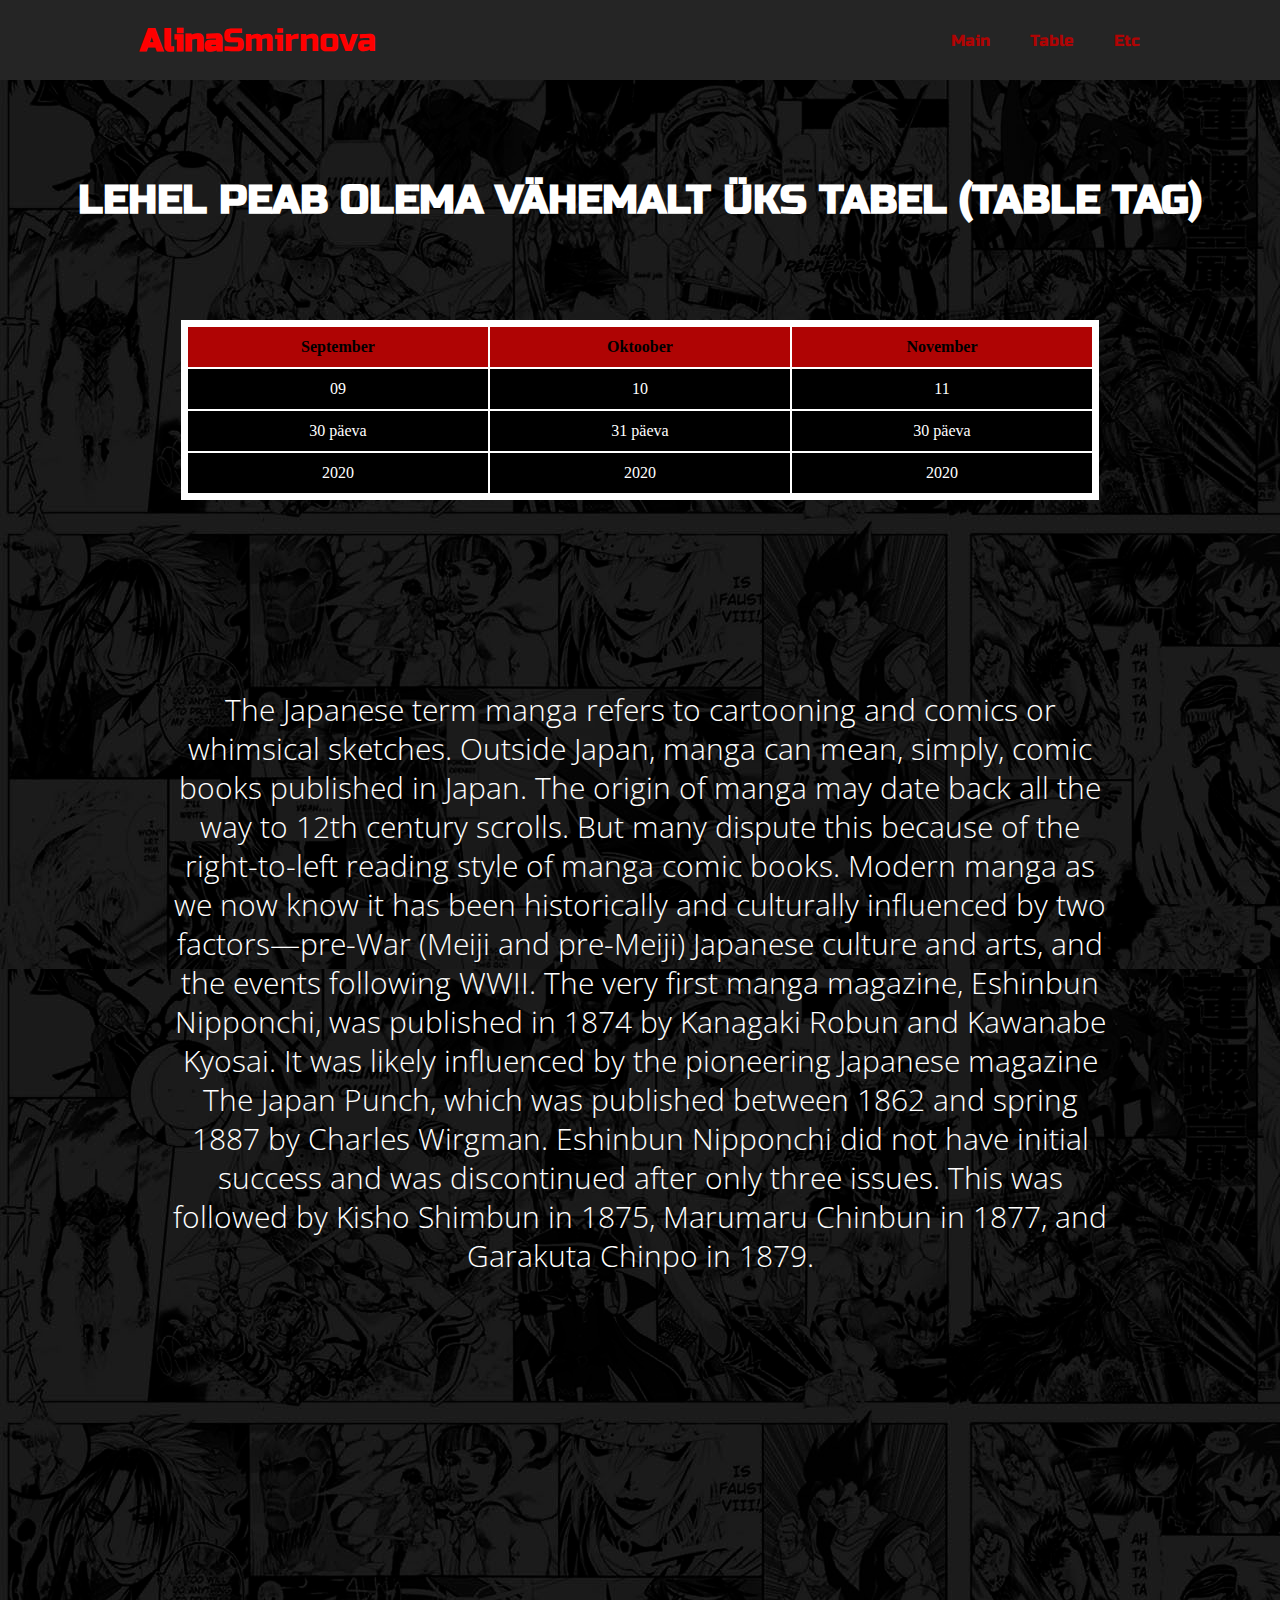
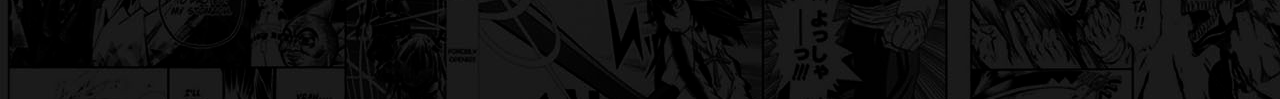
<file: pag2.html>
<!DOCTYPE html>
  <html>
    <head>
      <meta charset="utf-8">
        <title>Manga</title>
          <link rel="stylesheet" href="assets/css/style2.css">
          <link href="https://fonts.googleapis.com/css?family=Open+Sans:300,400|Russo+One&display=swap&subset=cyrillic" rel="stylesheet">
    </head>

<body>
    <div class="header">
      <div class="innerheader">
          <div class="logocontainer">
            <h1>Alina<span>Smirnova</span><h1>
          </div>
          <ul class="navigation">
            <a class="nav__link" href="index.html"><li>Main</li></a>
            <a class="nav__link" href="pag2.html"><li>Table</li></a>
            <a class="nav__link" href="page3.html"><li>Etc</li></a>
          </div>
      </div>

        <div class="maincomtainer">

          <div class="text">
            <h1>Lehel peab olema vähemalt üks tabel (table tag)</h1>
          </div>
          <div class="table">
            <table>
    <tbody>
      <tr>
        <th>September</th>
        <th>Oktoober</th>
        <th>November</th>
      </tr>
      <tr>
        <td>09</td>
        <td>10</td>
        <td>11</td>
      </tr>
      <tr>
        <td>30 päeva</td>
        <td>31 päeva</td>
        <td>30 päeva</td>
      </tr>
      <tr>
        <td>2020</td>
        <td>2020</td>
        <td>2020</td>
      </tr>
    </tbody>
  </table>

          </div>
          <h5> The Japanese term manga refers to cartooning and comics or whimsical sketches. Outside Japan, manga can mean, simply, comic books published in Japan. The origin of manga may date back all the way to 12th century scrolls. But many dispute this because of the right-to-left reading style of manga comic books.  Modern manga as we now know it has been historically and culturally influenced by two factors—pre-War (Meiji and pre-Meiji) Japanese culture and arts, and the events following WWII.

The very first manga magazine, Eshinbun Nipponchi, was published in 1874 by Kanagaki Robun and Kawanabe Kyosai. It was likely influenced by the pioneering Japanese magazine The Japan Punch, which was published between 1862 and spring 1887 by Charles Wirgman. Eshinbun Nipponchi did not have initial success and was discontinued after only three issues. This was followed by Kisho Shimbun in 1875, Marumaru Chinbun in 1877, and Garakuta Chinpo in 1879.</h5>
        </div>



</body>
</html>
</file>
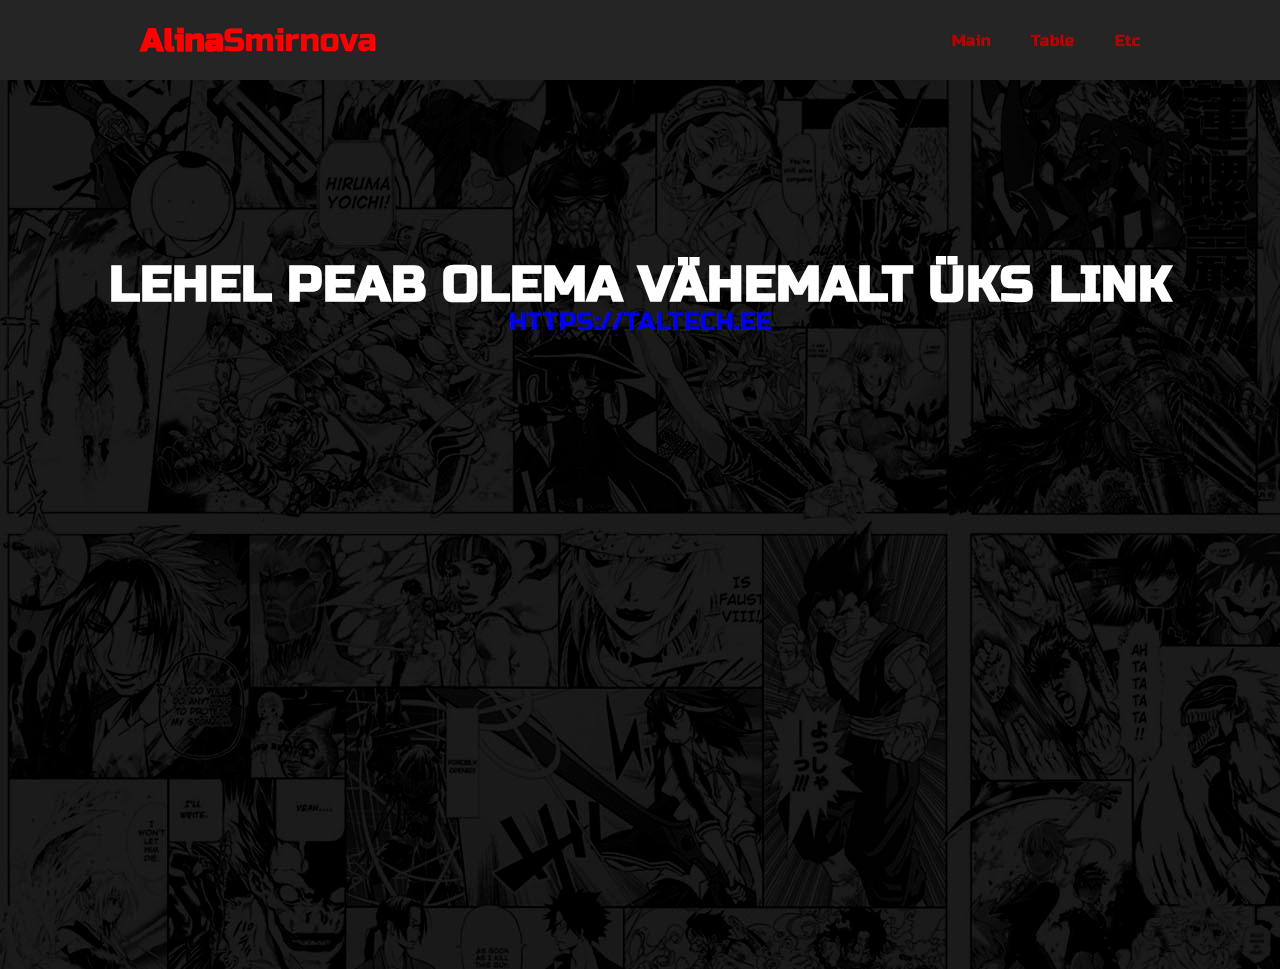
<file: page3.html>
<!DOCTYPE html>
  <html>
    <head>
      <meta charset="utf-8">
        <title>Smirnowa</title>
          <link rel="stylesheet" href="assets/css/style3.css">
          <link href="https://fonts.googleapis.com/css?family=Open+Sans:300,400|Russo+One&display=swap&subset=cyrillic" rel="stylesheet">
    </head>

<body>
    <div class="header">
      <div class="innerheader">
          <div class="logocontainer">
            <h1>Alina<span>Smirnova</span><h1>
          </div>
          <ul class="navigation">
            <a class="nav__link" href="index.html"><li>Main</li></a>
            <a class="nav__link" href="pag2.html"><li>Table</li></a>
            <a class="nav__link" href="page3.html"><li>Etc</li></a>
          </div>
      </div>

        <div class="maincomtainer">
          <div class="character"
        </div>
          <div class="text">
            <h1> Lehel peab olema vähemalt üks link </h1>
            <a href="https://taltech.ee">https://taltech.ee</a>
      </div>
    </div>

</div>


</body>
</html>
</file>
<file: assets/css/style2.css>
*{
  margin:0;
  padding: 0;
  list-style; none;
  text-decoration: none;
}

.header{
  width:100%;
  height: 80px;
  display: block;
  background-color: #252525;
}

.innerheader{
  width:1000px;
  height: 100%;
  display: block;
  margin:0 auto;
  color:#FF0000;
}

.logocontainer{
  height: 100%;
  display:table;
  float:left;
}

.logocontainer h1{
  height:100%;
  display: table-cell;
  vertical-align: middle;
  font-family: 'Russo One', sans-serif;
  font-size:32px;
}

.logocontainer h1 span{
  font-weight: 400;
  font-family: 'Russo One', sans-serif;
}

.navigation{
  height: 100%;
  float:right;
}

.navigation a{
  height: 100%;
  display: table;
  float:left;
  padding: 0px 20px;
  color: #AF0404;
}

.navigation a:last-child{
  padding-right: 0;
}

.navigation a li{
  display: table-cell;
  vertical-align: middle;
  height: 100%;
  font-family: 'Russo One', sans-serif;
  font-size: 16px;

}

.nav__link:hover{
  color:gray;
  text-decoration: none;

}

.maincomtainer{
  background: url(../images/background3.jpg) repeat;
  height: 1619px;
}
.text{
  color:white;
  font-size: 20px;
  font-family: 'Russo One', sans-serif;
  text-transform: uppercase;
  text-align: center;
  line-height: 1;
  position: relative;
  top:100px;
}


td{
  color: white;
}


table{
  margin-top: 200px;
  margin-left: auto;
  margin-right: auto;
  background: white;
  border: 5px double white;
}

TH {
    background: #af0404;
    height: 40px;
    width: 300px;
    padding: 0;
  }
TD{
  background: black;
  height: 40px;
  text-align: center;

}
h5{
  color:white;
  text-align: center;
  line-height: 1.3;
  font-family: 'Open Sans', sans-serif;
  font-weight: 100;
  font-size: 30px;
  width: 950px;
  height: 300px;
  margin-top: 190px;
  margin-left: auto;
  margin-right: auto;


}
</file>
<file: assets/css/style3.css>
*{
  margin:0;
  padding: 0;
  list-style; none;
  text-decoration: none;
}

.header{
  width:100%;
  height: 80px;
  display: block;
  background-color: #252525;
}

.innerheader{
  width:1000px;
  height: 100%;
  display: block;
  margin:0 auto;
  color:#FF0000;
}

.logocontainer{
  height: 100%;
  display:table;
  float:left;
}

.logocontainer h1{
  height:100%;
  display: table-cell;
  vertical-align: middle;
  font-family: 'Russo One', sans-serif;
  font-size:32px;
}

.logocontainer h1 span{
  font-weight: 400;
  font-family: 'Russo One', sans-serif;
}

.navigation{
  height: 100%;
  float:right;
}

.navigation a{
  height: 100%;
  display: table;
  float:left;
  padding: 0px 20px;
  color: #AF0404;
}

.navigation a:last-child{
  padding-right: 0;
}

.navigation a li{
  display: table-cell;
  vertical-align: middle;
  height: 100%;
  font-family: 'Russo One', sans-serif;
  font-size: 16px;

}

.nav__link:hover{
  color:gray;
  text-decoration: none;

}

.maincomtainer{
  background-image: url(../images/background3.jpg);
    height:889px;

}

.text{
  color:white;
  font-size: 25px;
  font-family: 'Russo One', sans-serif;
  text-transform: uppercase;
  text-align: center;
  line-height: 1;
  position: relative;
  top:180px;

}
</file>
